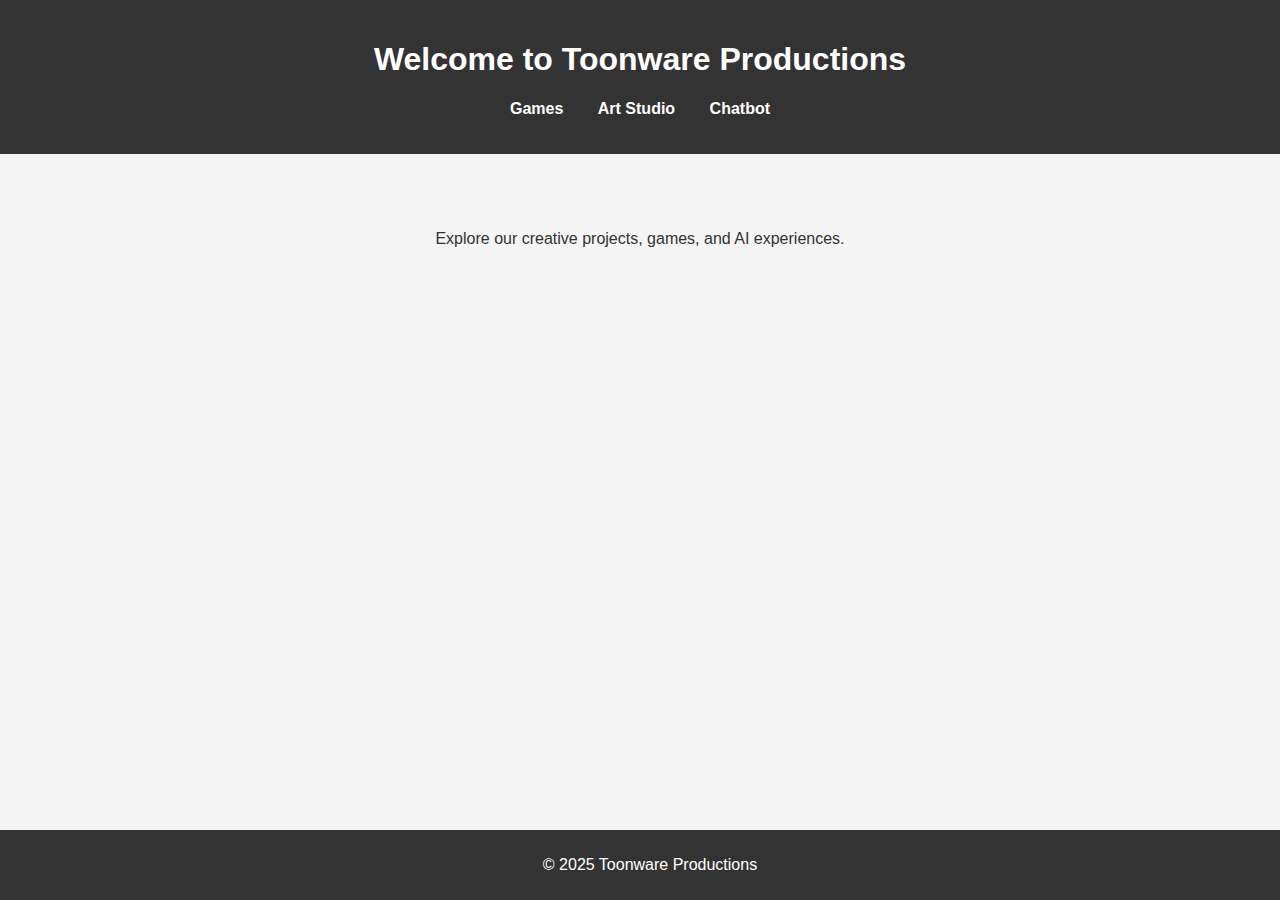
<file: index.html>
<!DOCTYPE html>
<html lang="en">
<head>
    <meta charset="UTF-8">
    <meta name="viewport" content="width=device-width, initial-scale=1.0">
    <title>Toonware Productions</title>
    <link rel="stylesheet" href="style.css">
</head>
<body>
    <header>
        <h1>Welcome to Toonware Productions</h1>
        <nav>
            <ul>
                <li><a href="games.html">Games</a></li>
                <li><a href="art-studio.html">Art Studio</a></li>
                <li><a href="chatbot.html">Chatbot</a></li>
            </ul>
        </nav>
    </header>

    <section style="text-align: center; padding: 60px;">
        <p>Explore our creative projects, games, and AI experiences.</p>
    </section>

    <footer>
        <p>© 2025 Toonware Productions</p>
    </footer>
</body>
</html>
</file>
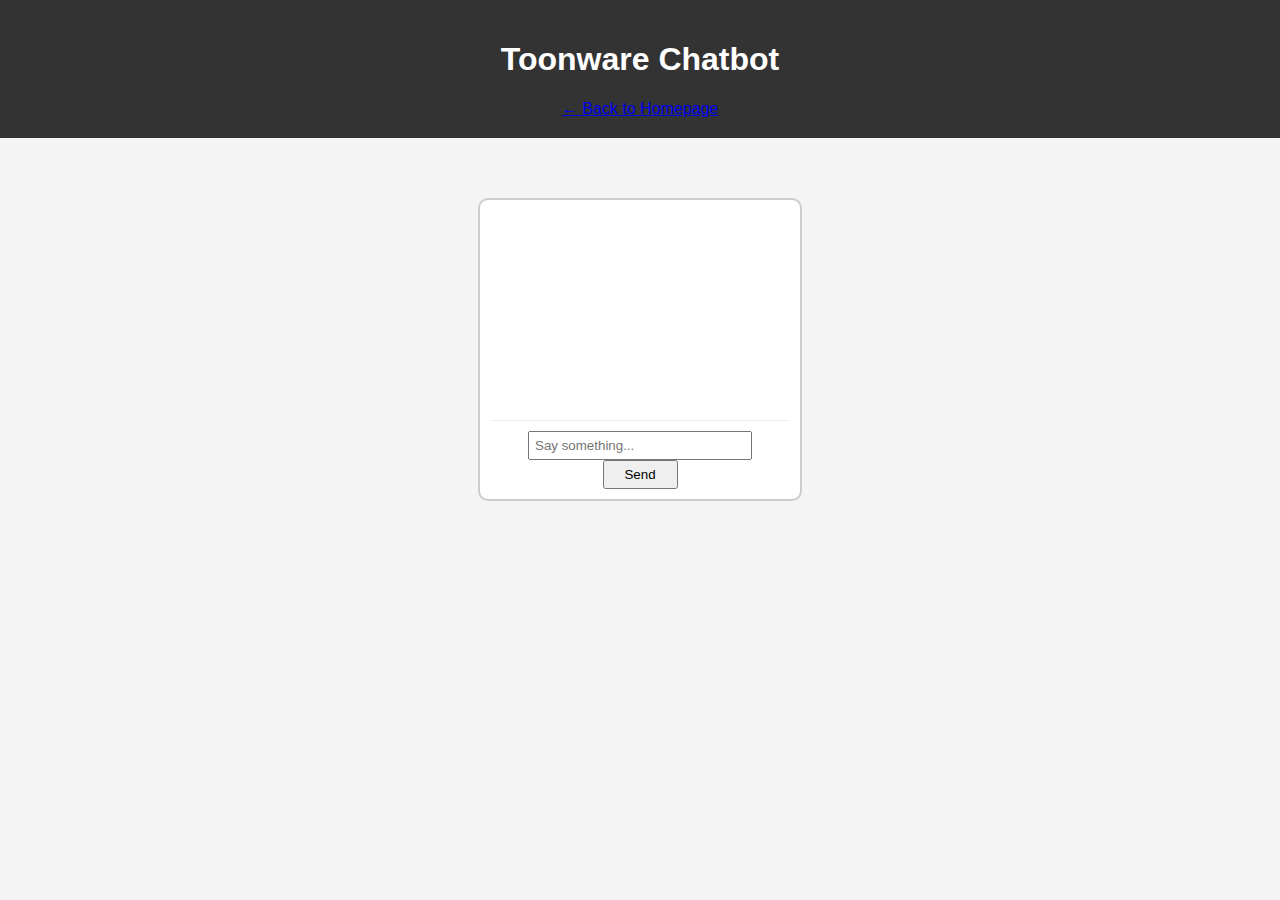
<file: chatbot.html>
<!DOCTYPE html>
<html lang="en">
<head>
    <meta charset="UTF-8">
    <title>Toonware Chatbot</title>
    <link rel="stylesheet" href="style.css">
</head>
<body>
    <header>
        <h1>Toonware Chatbot</h1>
        <nav>
            <a href="index.html">← Back to Homepage</a>
        </nav>
    </header>

    <section id="chatbot">
        <div id="chatbox">
            <div id="messages"></div>
            <input type="text" id="user-input" placeholder="Say something..." />
            <button onclick="sendMessage()">Send</button>
        </div>
    </section>

    <script src="chatbot.js"></script>
</body>
</html>
</file>
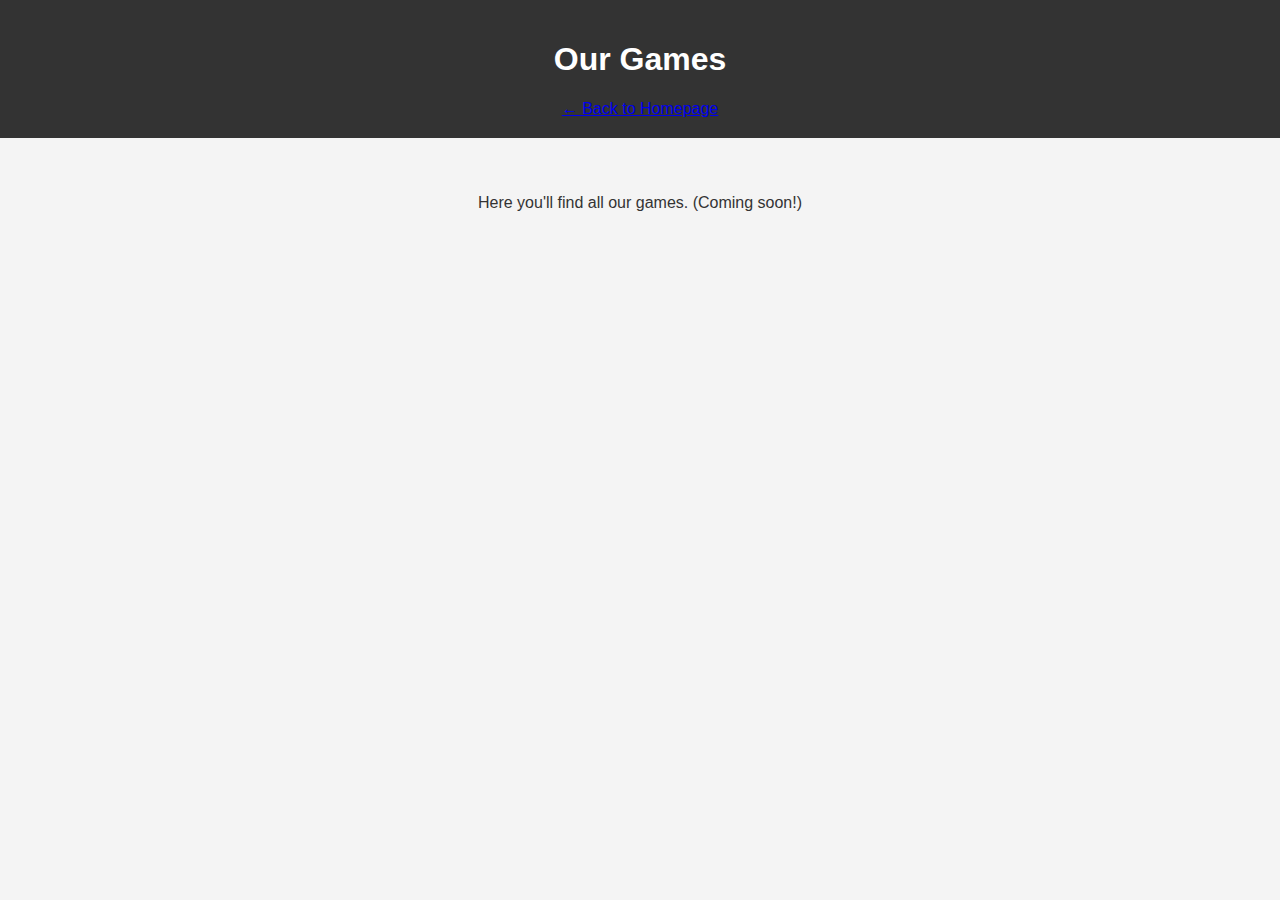
<file: games.html>
<!DOCTYPE html>
<html lang="en">
<head>
    <meta charset="UTF-8">
    <title>Toonware Games</title>
    <link rel="stylesheet" href="style.css">
</head>
<body>
    <header>
        <h1>Our Games</h1>
        <nav>
            <a href="index.html">← Back to Homepage</a>
        </nav>
    </header>

    <section>
        <p>Here you'll find all our games. (Coming soon!)</p>
    </section>
</body>
</html>
</file>
<file: style.css>
body {
    font-family: Arial, sans-serif;
    background-color: #f4f4f4;
    color: #333;
    margin: 0;
    padding: 0;
}

header {
    background-color: #333;
    color: white;
    text-align: center;
    padding: 20px;
}

nav ul {
    list-style-type: none;
    padding: 0;
}

nav ul li {
    display: inline;
    margin: 0 15px;
}

nav ul li a {
    color: white;
    text-decoration: none;
    font-weight: bold;
}

section {
    padding: 40px;
    text-align: center;
}

footer {
    background-color: #333;
    color: white;
    text-align: center;
    padding: 10px;
    position: fixed;
    width: 100%;
    bottom: 0;
}
#chatbox {
    width: 300px;
    margin: 20px auto;
    border: 2px solid #ccc;
    border-radius: 10px;
    padding: 10px;
    background-color: white;
}

#messages {
    height: 200px;
    overflow-y: auto;
    border-bottom: 1px solid #eee;
    margin-bottom: 10px;
    padding: 5px;
}

#messages div {
    margin: 5px 0;
}

.bot {
    color: #007bff;
}

.user {
    color: #28a745;
    text-align: right;
}

#user-input {
    width: 70%;
    padding: 5px;
}

#chatbox button {
    width: 25%;
    padding: 5px;
}
#gallery {
  display: flex;
  flex-wrap: wrap;
  justify-content: center;
  gap: 20px;
  padding: 20px;
}

#gallery img {
  width: 200px;
  height: auto;
  border-radius: 10px;
  box-shadow: 0 4px 10px rgba(0, 0, 0, 0.2);
  transition: transform 0.3s;
}

#gallery img:hover {
  transform: scale(1.05);
}

form#upload-form {
  text-align: center;
  padding: 20px;
}

form#upload-form input,
form#upload-form button {
  margin: 10px;
  padding: 8px;
}

.note {
  font-size: 0.9em;
  color: #999;
}
#draw-controls {
  text-align: center;
  margin-bottom: 10px;
}

#draw-controls input,
#draw-controls button {
  margin: 0 10px;
  padding: 5px;
}

canvas#drawing-canvas {
  display: block;
  margin: 0 auto 40px auto;
  border: 2px solid #ccc;
  background: white;
  cursor: crosshair;
  border-radius: 8px;
}
</file>
